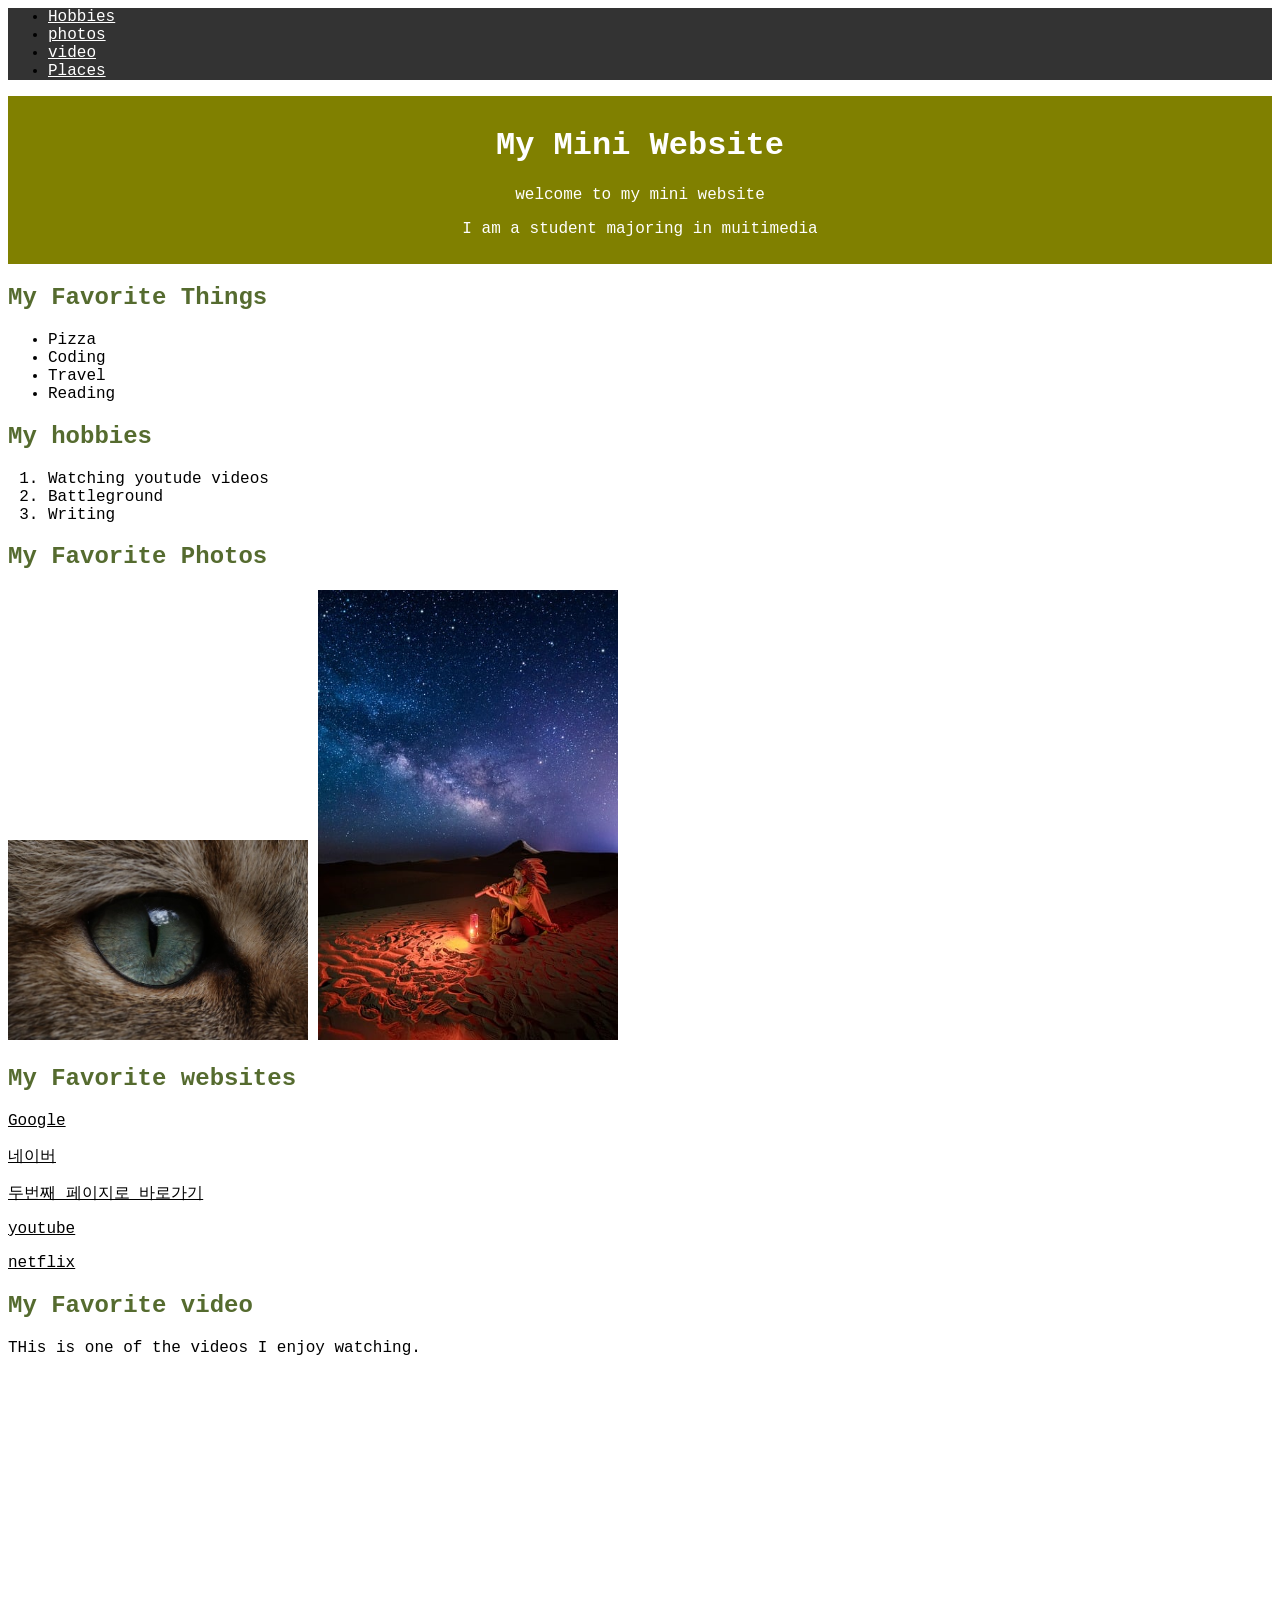
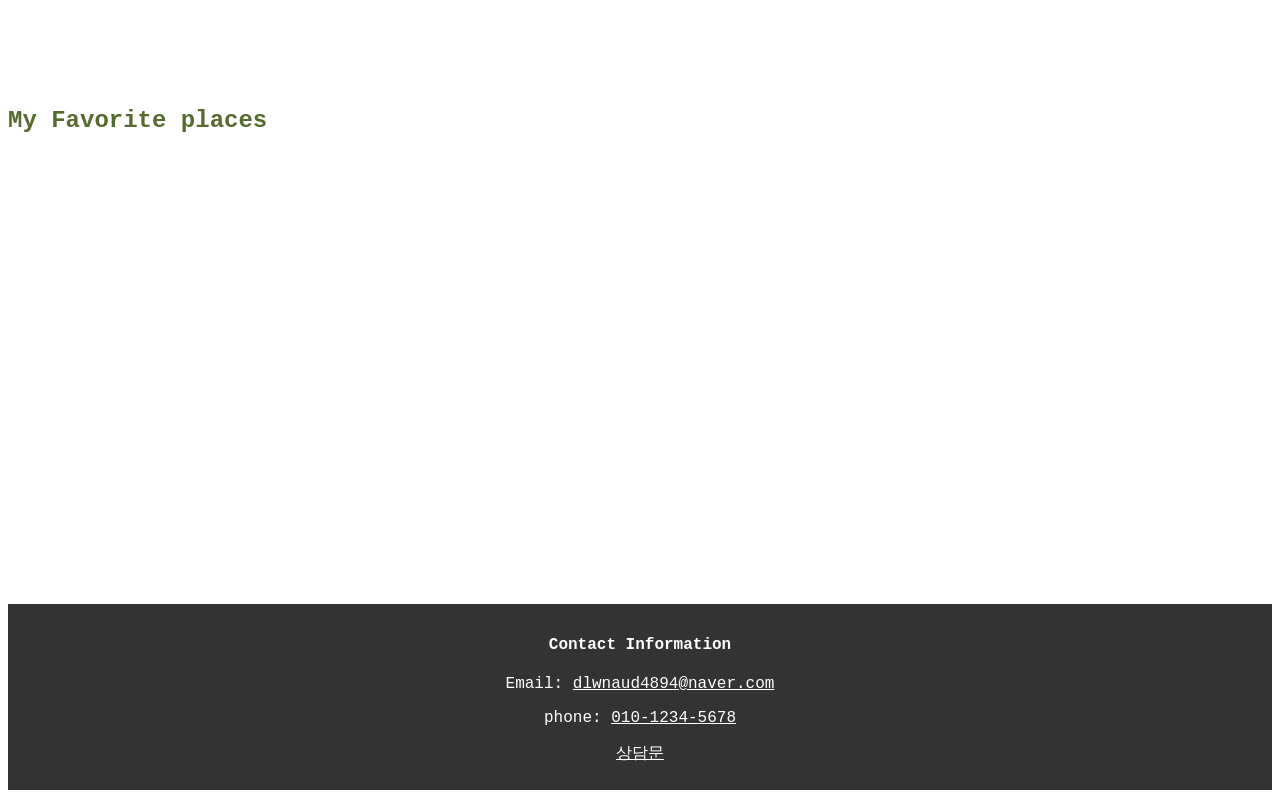
<file: index.html>
<html>
        <head>
                        <meta charset="utf-8">
            <title> My Mini Website</title>
            <link rel="stylesheet" href="style.css"
        </head>
        <body>
           <nav> 
            <ul>
                <li><a href="#hobby">Hobbies</a></li>
                <li><a href="#photos"> photos</a></li>
                <li><a href="#video"> video</a></li>
                <li><a href="#places"> Places</a></li>
            </ul>
            </nav>


        <header>
            <h1>My Mini Website</h1>
            <p>welcome to my mini website</p>
            <p>I am a student majoring in muitimedia</p>
            </header>

            <h2>My Favorite Things</h2>
            <ul>
                <li>Pizza</li>
                <li>Coding</li>
                <li>Travel</li>
                <li>Reading</li>
            </ul>

            <h2 id="hobby"> My hobbies</h2>
            <ol>
                <li>Watching youtude videos</li>
                <li>Battleground</li>
                <li>Writing</li>
            </ol>

            <h2 id="photos">My Favorite Photos</h2>
            <img src="images/cat.jpg" width ="300">
            <img src="images/night.jpg" width ="300">
            <body>
                <section>
                    <article>

                    </article>
            
            <article>
            <h2>My Favorite websites</h2>
            <p> <a href="https://www.google.com/?hl=ko" target="_blank" style = "color: black;">Google</a> </p>
            <p> <a href="https://www.naver.com/"target="_blank" style = "color: black;">네이버 </a></p>
            <p> <a href="page2.html" target="_blank" style = "color: black;"> 두번째 페이지로 바로가기 </a></p>
            <p> <a href="https://www.youtube.com/" target="_blank" style = "color: black;"> youtube </a></p>
            <p> <a href="https://www.netflix.com/" target="_blank" style = "color: black;"> netflix </a></p>
            </article>


            <article>
            <h2 id="video">My Favorite video</h2>
            <p>THis is one of the videos I enjoy watching.</p>
            <iframe width="560" height="315" src="https://www.youtube.com/embed/w8qDjkAnJZQ?si=xaQddUfEUgeo9gdX" title="YouTube video player" frameborder="0" allow="accelerometer; autoplay; clipboard-write; encrypted-media; gyroscope; picture-in-picture; web-share" referrerpolicy="strict-origin-when-cross-origin" allowfullscreen></iframe>

            </article>
        </section>
        
            <h2 id="places">My Favorite places</h2>
            <iframe src="https://www.google.com/maps/embed?pb=!1m18!1m12!1m3!1d3258.235868344506!2d128.90117749999996!3d35.250387400000015!2m3!1f0!2f0!3f0!3m2!1i1024!2i768!4f13.1!3m3!1m2!1s0x3568b8acfc25b357%3A0xc3d01c491a811dee!2z7J247KCc64yA7ZWZ6rWQIOq5gO2VtOy6oO2NvOyKpA!5e0!3m2!1sko!2skr!4v1774285526690!5m2!1sko!2skr" width="600" height="450" style="border:0;" allowfullscreen="" loading="lazy" referrerpolicy="no-referrer-when-downgrade"></iframe>
        
        <footer>
            <h4>Contact Information</h4>
            <p class="foot-p">Email: <a href="mailto:dlwnaud4894@naver.com">dlwnaud4894@naver.com</a></p>
            <p class="foot-p">phone: <a href="tel:010-1234-5678"> 010-1234-5678</a></p>
            <p class="foot-p"><a href="page2.html" target="_blank">상담문</a></p>
         </footer>
        </body>
</html>
</file>
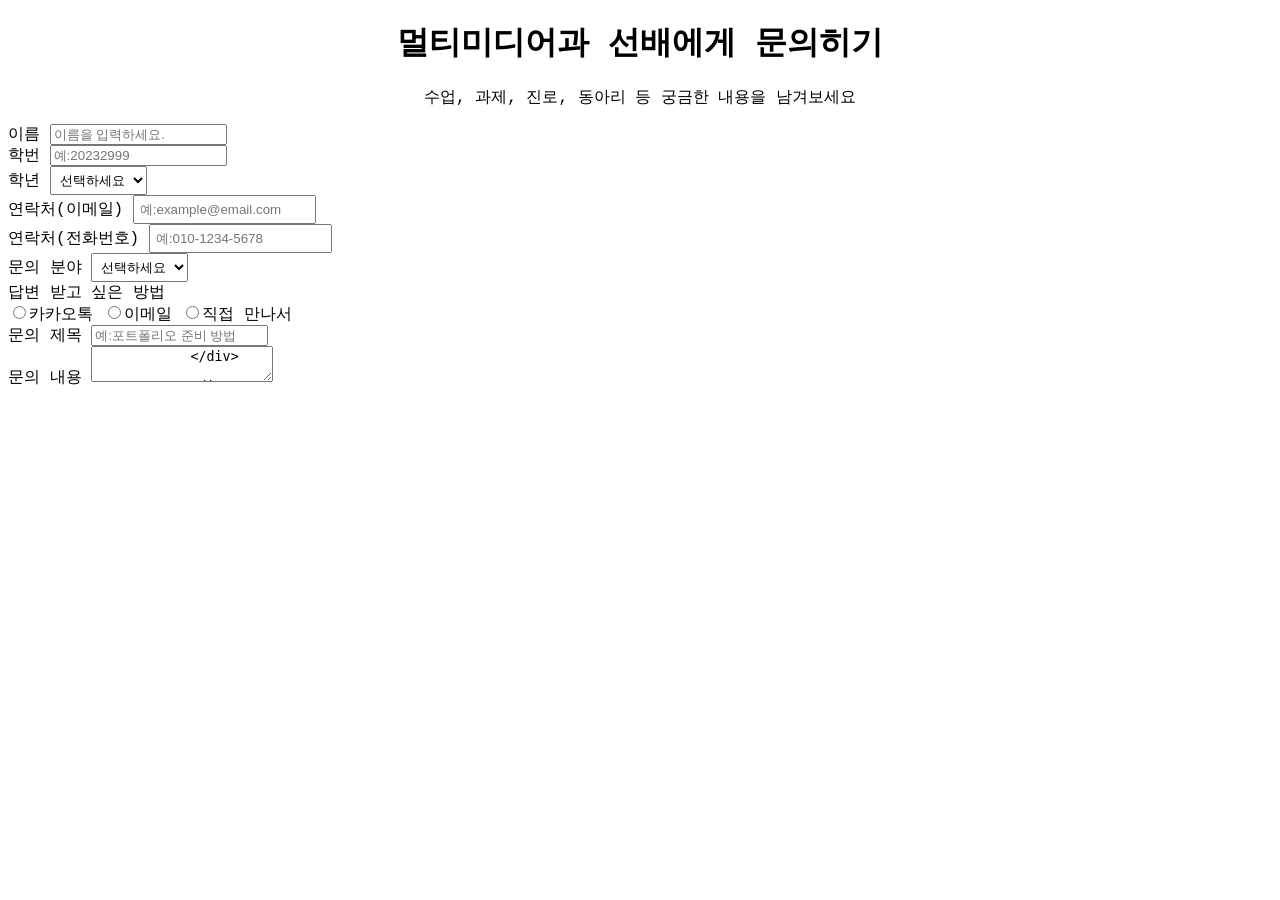
<file: page2.html>
<!DOCTYPE html>
<html lang="en">
<head>
    <meta charset="UTF-8">
    <meta name="viewport" content="width=device-width, initial-scale=1.0">
    <title>상담 문의</title>
    <style>
        body{
            font-family: 'Courier New', Courier, monospace;
        }

        h1, p{
            text-align: center;
        }

        input[type="reset"]{
            padding: 10px;
            background-color: rgb(0, 48, 49);
            color: white
        }
        input[type=submit]{
            padding: 10px;
            background-color: brown;
            color: white
        }     
        select, textarea input[type="text"], input[type="email"], input[type="tel"]{
            padding: 5px;
        }
    </style>
</head>
<body>


    <h1>멀티미디어과 선배에게 문의히기</h1>
    <p>수업, 과제, 진로, 동아리 등 궁금한 내용을 남겨보세요</p>

    <form action="#" method="get">
        <div>
            <label for="username">이름</label>
            <input type="text" placeholder="이름을 입력하세요.">
        </div>
        <div>
             <label for="student-id">학번</label>
            <input type="text" placeholder="예:20232999">
            </div>

               <div>
             <label for="grade">학년</label>
             <select name="grade">
                <option value="">선택하세요</option>
                <option value="1">1학년</option>
                <option value="2">2학년</option>
                <option value="3">3학년</option>
             </select>
            </div>

             <div>
             <label for="email">연락처(이메일)</label>
            <input type="email" placeholder="예:example@email.com">
            </div>

             <div>
             <label for="phone">연락처(전화번호)</label>
            <input type="tel" placeholder="예:010-1234-5678">
            </div>

            <div>
             <label for="category">문의 분야</label>
             <select name="category">
                <option value="">선택하세요</option>
                <option value="class">수업</option>
                <option value="assignment">과제</option>
                <option value="portfilio">포트폴리오</option>
                <option value="career">진로</option>
                <option value="club">동아리</option>
             </select>
            </div>

            <div>
             <label>답변 받고 싶은 방법</label>
             <br>
            <label><input type="radio" name="replye">카카오톡</label>
            <label><input type="radio" name="replye">이메일</label>
            <label><input type="radio" name="replye">직접 만나서</label>
            </div>

            <div>
             <label for="title">문의 제목</label>
            <input type="text" name="title" placeholder="예:포트폴리오 준비 방법">
            </div>

            <div>
             <label for="content">문의 내용</label>
            <textarea name="content" placeholder="예:궁금한 내용을 자세히 작성하세요">
            </div>

            <div>
                <label for="file">첨부 파일</label>
                <input type="file" name="file">
            </div>

             <div>
                <label>
                <input type="checkbox" name="agree">
                개인정보 수집 및 이용에 동의합니다.
                </label>
            </div>

            <div>
             <input type="submit" value="문의 보내기">
             <input type="reset" value="다시 쓰기">
            </div>



    </form>
</body>
</html>
</file>
<file: style.css>
* {
                font-family: 'Courier New', Courier, monospace;
               }

              
              nav {
                background-color: #333;
               }

               header {
                background-color: olive;
                text-align: center;
                padding: 10px;
               }

               section {
                background-color: rgv(245, 241, 243);
               }

               footer {
                background-color: #333;
                text-align: center;
                padding: 10px;
               }

               article {
                background-color: white;
               }

               a {
                color: white;
               }
               h1 {
                color: white;
               }

               h2{
                color:darkolivegreen;
               }
               h4 {
                color:white;
               }
               .foot-p {
                color:white;
               }
               header > p {
                color:white;
               }
</file>
